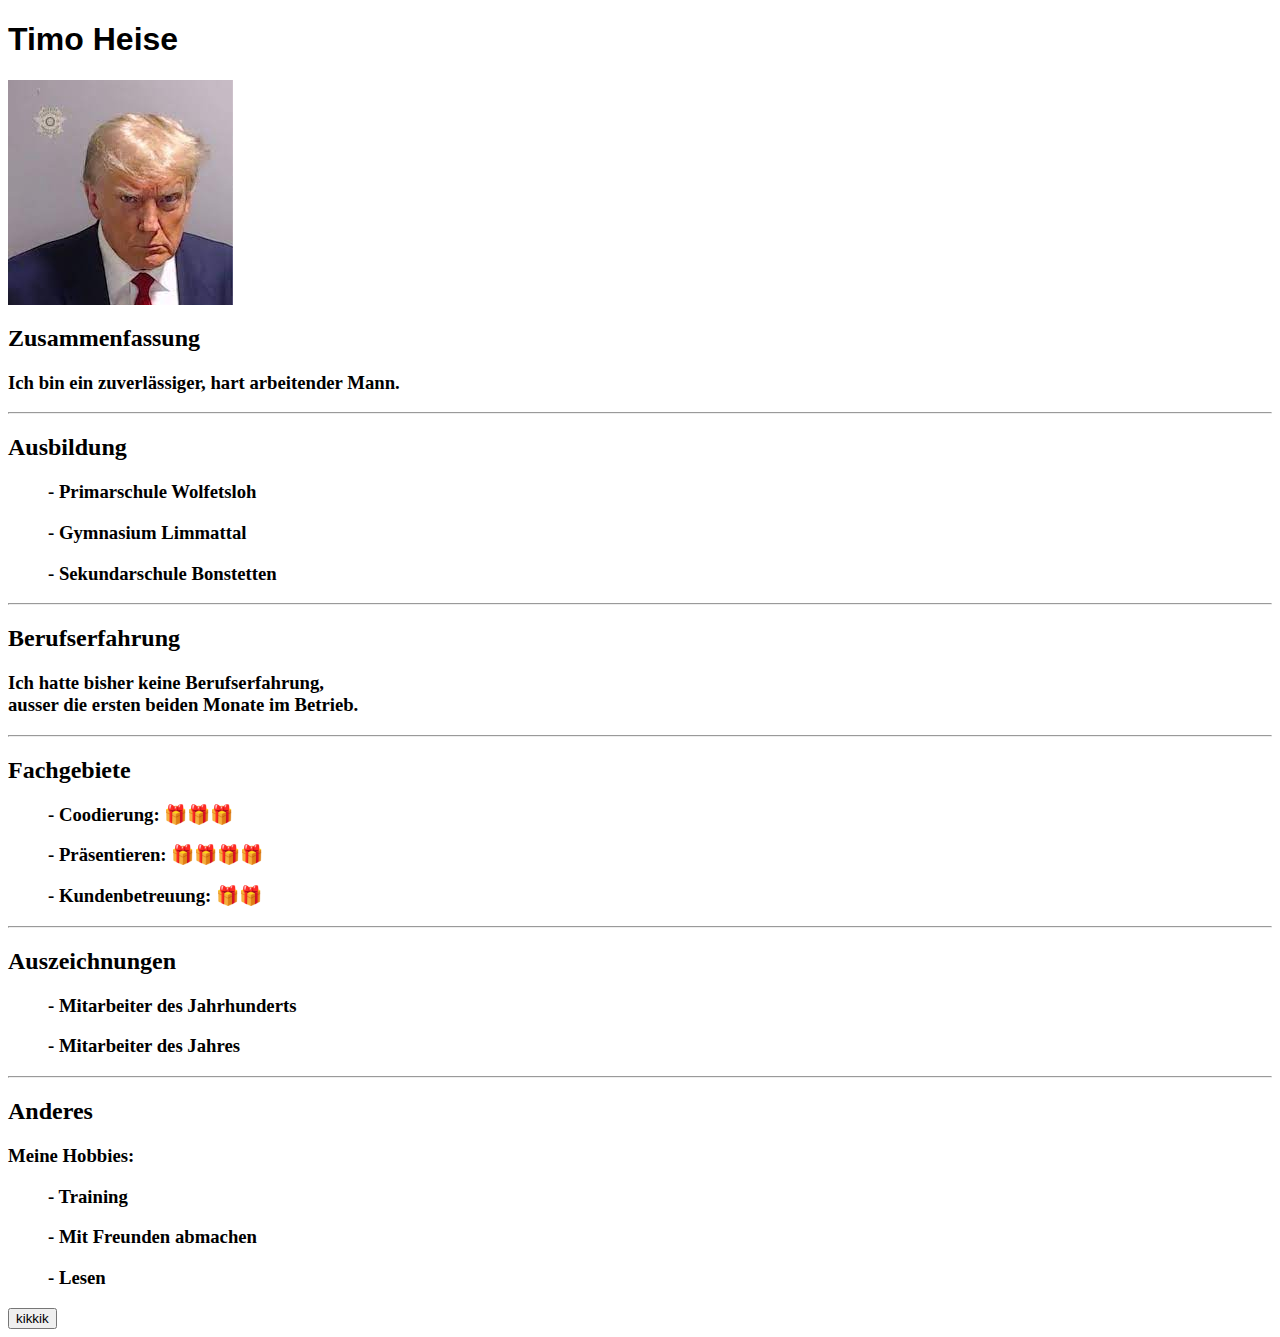
<file: index.html>
<!DOCTYPE html>

    <head>
        <title>Mein Lebenslauf</title>
        <link rel="stylesheet" href="stylsheet.css">
    </head>

    <body>

        <h1 class="title">Timo Heise</h1>

        <img src="Donald.jpg" class="donald">

        <h2>Zusammenfassung</h2>
        <h3>Ich bin ein zuverlässiger, hart arbeitender Mann.</h3>

        <hr>

        <h2>Ausbildung</h2>
        <h3>
            <ol> - Primarschule Wolfetsloh</ol>
            <ol> - Gymnasium Limmattal</ol>
            <ol> - Sekundarschule Bonstetten</ol>
        
        <hr>

        <h2>Berufserfahrung</h2>
        <h3>Ich hatte bisher keine Berufserfahrung, <br>
            ausser die ersten beiden Monate im Betrieb.</h3>
        </h3>

        <hr>

        <h2>Fachgebiete</h2>
        <h3>
            <ol> - Coodierung: &#127873;&#127873;&#127873;</ol>
            <ol> - Präsentieren: &#127873;&#127873;&#127873;&#127873;</ol>
            <ol> - Kundenbetreuung: &#127873;&#127873;</ol>
        </h3>

        <hr>

        <h2>Auszeichnungen</h2>
        <h3>
            <ol> - Mitarbeiter des Jahrhunderts</ol>
            <ol> - Mitarbeiter des Jahres</ol>
        </h3>

        <hr>

        <h2>Anderes</h2>

        <h3>Meine Hobbies:
            <ol> - Training</ol>
            <ol> - Mit Freunden abmachen</ol>
            <ol> - Lesen</ol>
        </h3>

        <button onclick="window.location.href='file:/C:/Users/IFLTHE/OneDrive%20-%20Innflow%20AG/CV_TimoHeise/index2.html';"> kikkik</button>
        
    </body>
</file>
<file: stylsheet.css>
.title {
    font-family: Arial, Helvetica, sans-serif;
}

.donald {
    justify-content: center;
    display: flex;
}
</file>
